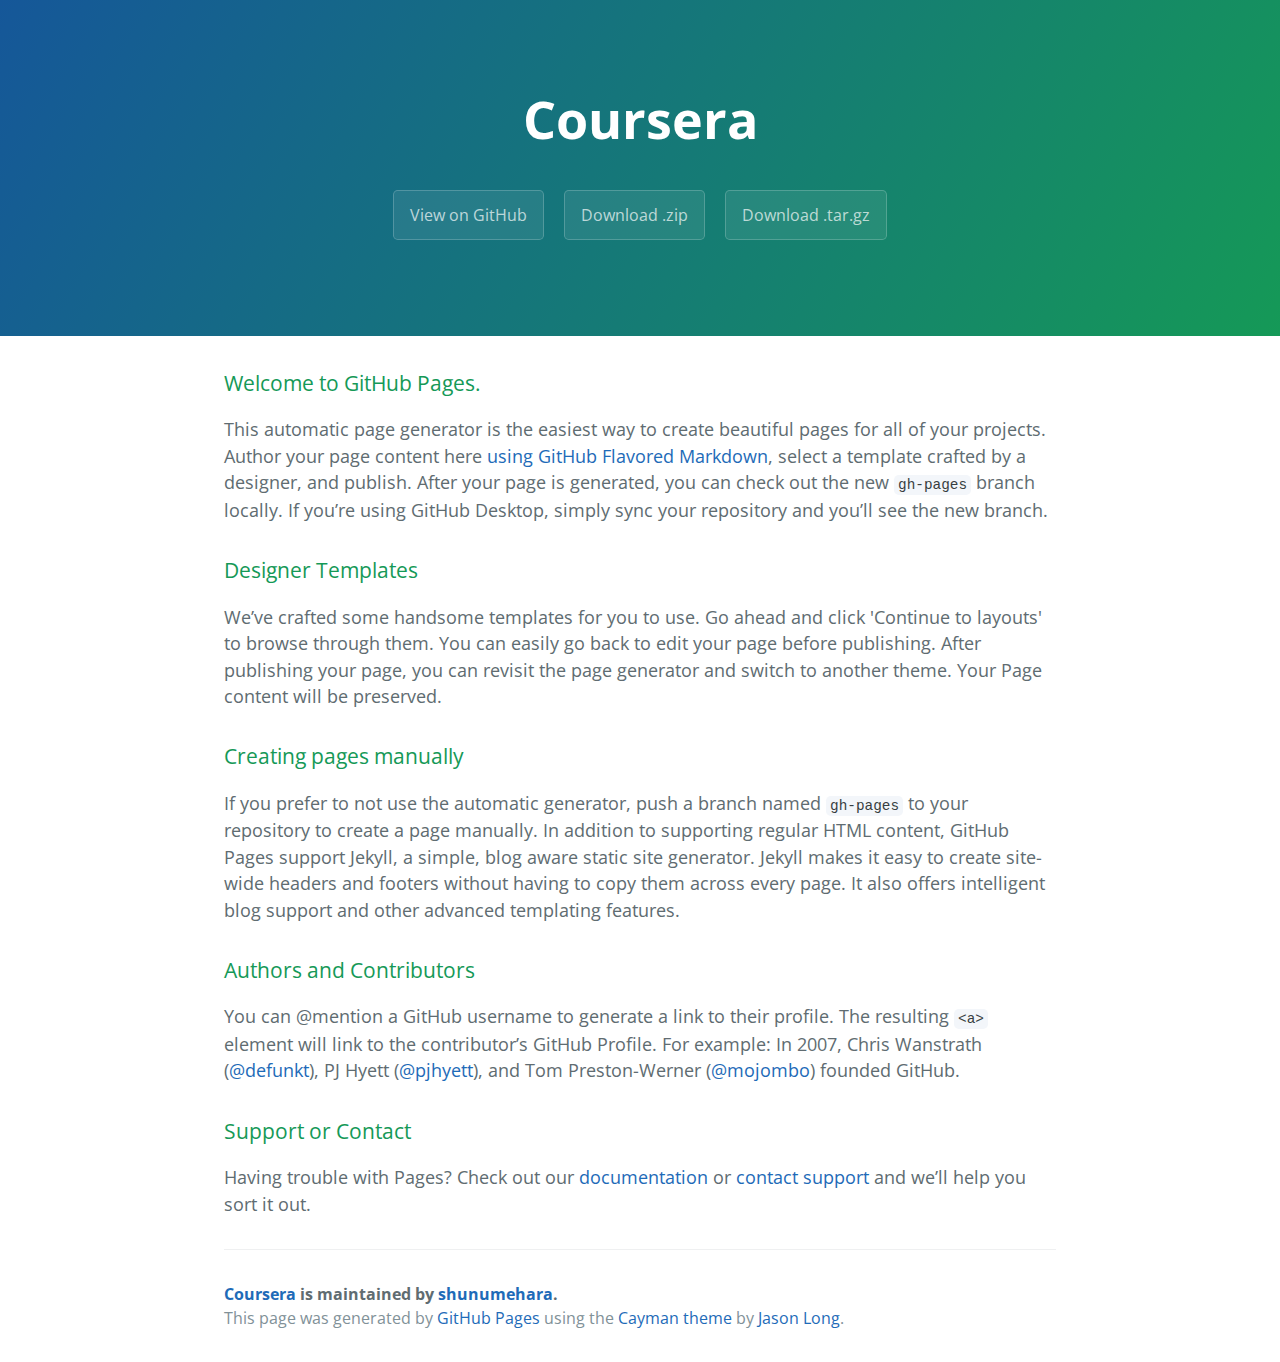
<file: index.html>
<!DOCTYPE html>
<html lang="en-us">
  <head>
    <meta charset="UTF-8">
    <title>Coursera by shunumehara</title>
    <meta name="viewport" content="width=device-width, initial-scale=1">
    <link rel="stylesheet" type="text/css" href="stylesheets/normalize.css" media="screen">
    <link href='https://fonts.googleapis.com/css?family=Open+Sans:400,700' rel='stylesheet' type='text/css'>
    <link rel="stylesheet" type="text/css" href="stylesheets/stylesheet.css" media="screen">
    <link rel="stylesheet" type="text/css" href="stylesheets/github-light.css" media="screen">
  </head>
  <body>
    <section class="page-header">
      <h1 class="project-name">Coursera</h1>
      <h2 class="project-tagline"></h2>
      <a href="https://github.com/shunumehara/coursera" class="btn">View on GitHub</a>
      <a href="https://github.com/shunumehara/coursera/zipball/master" class="btn">Download .zip</a>
      <a href="https://github.com/shunumehara/coursera/tarball/master" class="btn">Download .tar.gz</a>
    </section>

    <section class="main-content">
      <h3>
<a id="welcome-to-github-pages" class="anchor" href="#welcome-to-github-pages" aria-hidden="true"><span aria-hidden="true" class="octicon octicon-link"></span></a>Welcome to GitHub Pages.</h3>

<p>This automatic page generator is the easiest way to create beautiful pages for all of your projects. Author your page content here <a href="https://guides.github.com/features/mastering-markdown/">using GitHub Flavored Markdown</a>, select a template crafted by a designer, and publish. After your page is generated, you can check out the new <code>gh-pages</code> branch locally. If you’re using GitHub Desktop, simply sync your repository and you’ll see the new branch.</p>

<h3>
<a id="designer-templates" class="anchor" href="#designer-templates" aria-hidden="true"><span aria-hidden="true" class="octicon octicon-link"></span></a>Designer Templates</h3>

<p>We’ve crafted some handsome templates for you to use. Go ahead and click 'Continue to layouts' to browse through them. You can easily go back to edit your page before publishing. After publishing your page, you can revisit the page generator and switch to another theme. Your Page content will be preserved.</p>

<h3>
<a id="creating-pages-manually" class="anchor" href="#creating-pages-manually" aria-hidden="true"><span aria-hidden="true" class="octicon octicon-link"></span></a>Creating pages manually</h3>

<p>If you prefer to not use the automatic generator, push a branch named <code>gh-pages</code> to your repository to create a page manually. In addition to supporting regular HTML content, GitHub Pages support Jekyll, a simple, blog aware static site generator. Jekyll makes it easy to create site-wide headers and footers without having to copy them across every page. It also offers intelligent blog support and other advanced templating features.</p>

<h3>
<a id="authors-and-contributors" class="anchor" href="#authors-and-contributors" aria-hidden="true"><span aria-hidden="true" class="octicon octicon-link"></span></a>Authors and Contributors</h3>

<p>You can @mention a GitHub username to generate a link to their profile. The resulting <code>&lt;a&gt;</code> element will link to the contributor’s GitHub Profile. For example: In 2007, Chris Wanstrath (<a href="https://github.com/defunkt" class="user-mention">@defunkt</a>), PJ Hyett (<a href="https://github.com/pjhyett" class="user-mention">@pjhyett</a>), and Tom Preston-Werner (<a href="https://github.com/mojombo" class="user-mention">@mojombo</a>) founded GitHub.</p>

<h3>
<a id="support-or-contact" class="anchor" href="#support-or-contact" aria-hidden="true"><span aria-hidden="true" class="octicon octicon-link"></span></a>Support or Contact</h3>

<p>Having trouble with Pages? Check out our <a href="https://help.github.com/pages">documentation</a> or <a href="https://github.com/contact">contact support</a> and we’ll help you sort it out.</p>

      <footer class="site-footer">
        <span class="site-footer-owner"><a href="https://github.com/shunumehara/coursera">Coursera</a> is maintained by <a href="https://github.com/shunumehara">shunumehara</a>.</span>

        <span class="site-footer-credits">This page was generated by <a href="https://pages.github.com">GitHub Pages</a> using the <a href="https://github.com/jasonlong/cayman-theme">Cayman theme</a> by <a href="https://twitter.com/jasonlong">Jason Long</a>.</span>
      </footer>

    </section>

  
  </body>
</html>
</file>
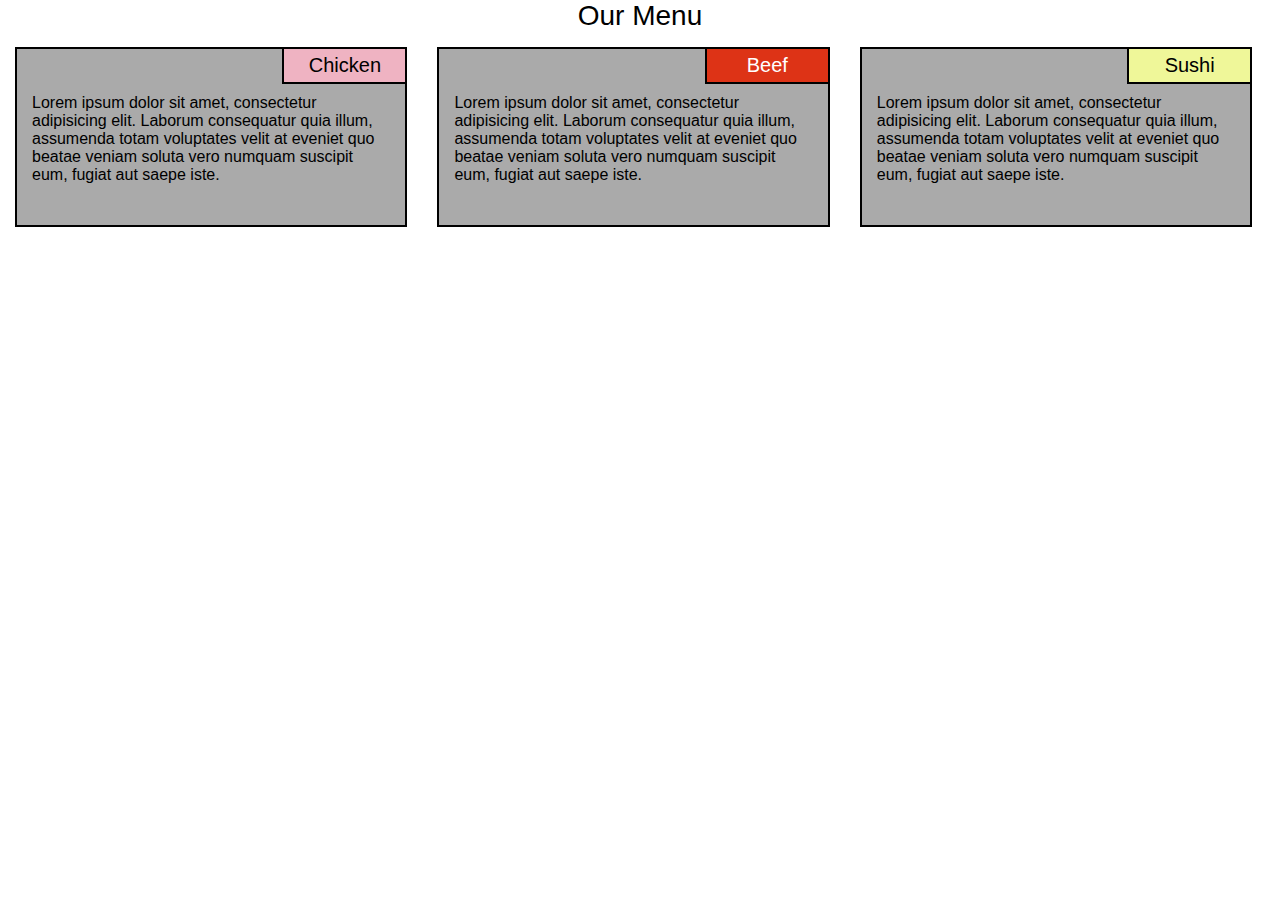
<file: mod2_solution/index.html>
<!DOCTYPE html>
<html>
<head>
<meta charset="UTF-8">
<meta name="viewport" content="width=device-width, initial-scale=1">
<link rel="stylesheet" href="css/style.css">
<title>mod2_solution</title>
<style class="css" href="css/style.css"></style>
</head>
<body>
<h1>Our Menu</h1>

<div id="container">
<div class="col-lg col-md-1">
	<section class="menu">
	<h3 class="menu_title" id="chicken">Chicken</h3>
	<p class="menu_text">Lorem ipsum dolor sit amet, consectetur adipisicing elit. Laborum consequatur quia illum, assumenda totam voluptates velit at eveniet quo beatae veniam soluta vero numquam suscipit eum, fugiat aut saepe iste.</p>
	</section>
</div>
<div class="col-lg col-md-1">
	<section class="menu">
	<h3 class="menu_title" id="beef">Beef</h3>
	<p class="menu_text">Lorem ipsum dolor sit amet, consectetur adipisicing elit. Laborum consequatur quia illum, assumenda totam voluptates velit at eveniet quo beatae veniam soluta vero numquam suscipit eum, fugiat aut saepe iste.</p>
	</section>
</div>
<div class="col-lg col-md-2">
	<section class="menu">
	<h3 class="menu_title" id="sushi">Sushi</h3>
	<p class="menu_text">Lorem ipsum dolor sit amet, consectetur adipisicing elit. Laborum consequatur quia illum, assumenda totam voluptates velit at eveniet quo beatae veniam soluta vero numquam suscipit eum, fugiat aut saepe iste.
	<span class="md_only">Lorem ipsum dolor sit amet, consectetur adipisicing elit. Sequi illo eum ipsa ut dignissimos sunt, obcaecati cupiditate nihil facere quos saepe rem autem fuga earum, soluta quia a sed quibusdam.</span></p>
	</section>
</div>
</div>

</body>
</html>
</file>
<file: stylesheets/stylesheet.css>
* {
  box-sizing: border-box; }

body {
  padding: 0;
  margin: 0;
  font-family: "Open Sans", "Helvetica Neue", Helvetica, Arial, sans-serif;
  font-size: 16px;
  line-height: 1.5;
  color: #606c71; }

a {
  color: #1e6bb8;
  text-decoration: none; }
  a:hover {
    text-decoration: underline; }

.btn {
  display: inline-block;
  margin-bottom: 1rem;
  color: rgba(255, 255, 255, 0.7);
  background-color: rgba(255, 255, 255, 0.08);
  border-color: rgba(255, 255, 255, 0.2);
  border-style: solid;
  border-width: 1px;
  border-radius: 0.3rem;
  transition: color 0.2s, background-color 0.2s, border-color 0.2s; }
  .btn + .btn {
    margin-left: 1rem; }

.btn:hover {
  color: rgba(255, 255, 255, 0.8);
  text-decoration: none;
  background-color: rgba(255, 255, 255, 0.2);
  border-color: rgba(255, 255, 255, 0.3); }

@media screen and (min-width: 64em) {
  .btn {
    padding: 0.75rem 1rem; } }

@media screen and (min-width: 42em) and (max-width: 64em) {
  .btn {
    padding: 0.6rem 0.9rem;
    font-size: 0.9rem; } }

@media screen and (max-width: 42em) {
  .btn {
    display: block;
    width: 100%;
    padding: 0.75rem;
    font-size: 0.9rem; }
    .btn + .btn {
      margin-top: 1rem;
      margin-left: 0; } }

.page-header {
  color: #fff;
  text-align: center;
  background-color: #159957;
  background-image: linear-gradient(120deg, #155799, #159957); }

@media screen and (min-width: 64em) {
  .page-header {
    padding: 5rem 6rem; } }

@media screen and (min-width: 42em) and (max-width: 64em) {
  .page-header {
    padding: 3rem 4rem; } }

@media screen and (max-width: 42em) {
  .page-header {
    padding: 2rem 1rem; } }

.project-name {
  margin-top: 0;
  margin-bottom: 0.1rem; }

@media screen and (min-width: 64em) {
  .project-name {
    font-size: 3.25rem; } }

@media screen and (min-width: 42em) and (max-width: 64em) {
  .project-name {
    font-size: 2.25rem; } }

@media screen and (max-width: 42em) {
  .project-name {
    font-size: 1.75rem; } }

.project-tagline {
  margin-bottom: 2rem;
  font-weight: normal;
  opacity: 0.7; }

@media screen and (min-width: 64em) {
  .project-tagline {
    font-size: 1.25rem; } }

@media screen and (min-width: 42em) and (max-width: 64em) {
  .project-tagline {
    font-size: 1.15rem; } }

@media screen and (max-width: 42em) {
  .project-tagline {
    font-size: 1rem; } }

.main-content :first-child {
  margin-top: 0; }
.main-content img {
  max-width: 100%; }
.main-content h1, .main-content h2, .main-content h3, .main-content h4, .main-content h5, .main-content h6 {
  margin-top: 2rem;
  margin-bottom: 1rem;
  font-weight: normal;
  color: #159957; }
.main-content p {
  margin-bottom: 1em; }
.main-content code {
  padding: 2px 4px;
  font-family: Consolas, "Liberation Mono", Menlo, Courier, monospace;
  font-size: 0.9rem;
  color: #383e41;
  background-color: #f3f6fa;
  border-radius: 0.3rem; }
.main-content pre {
  padding: 0.8rem;
  margin-top: 0;
  margin-bottom: 1rem;
  font: 1rem Consolas, "Liberation Mono", Menlo, Courier, monospace;
  color: #567482;
  word-wrap: normal;
  background-color: #f3f6fa;
  border: solid 1px #dce6f0;
  border-radius: 0.3rem; }
  .main-content pre > code {
    padding: 0;
    margin: 0;
    font-size: 0.9rem;
    color: #567482;
    word-break: normal;
    white-space: pre;
    background: transparent;
    border: 0; }
.main-content .highlight {
  margin-bottom: 1rem; }
  .main-content .highlight pre {
    margin-bottom: 0;
    word-break: normal; }
.main-content .highlight pre, .main-content pre {
  padding: 0.8rem;
  overflow: auto;
  font-size: 0.9rem;
  line-height: 1.45;
  border-radius: 0.3rem; }
.main-content pre code, .main-content pre tt {
  display: inline;
  max-width: initial;
  padding: 0;
  margin: 0;
  overflow: initial;
  line-height: inherit;
  word-wrap: normal;
  background-color: transparent;
  border: 0; }
  .main-content pre code:before, .main-content pre code:after, .main-content pre tt:before, .main-content pre tt:after {
    content: normal; }
.main-content ul, .main-content ol {
  margin-top: 0; }
.main-content blockquote {
  padding: 0 1rem;
  margin-left: 0;
  color: #819198;
  border-left: 0.3rem solid #dce6f0; }
  .main-content blockquote > :first-child {
    margin-top: 0; }
  .main-content blockquote > :last-child {
    margin-bottom: 0; }
.main-content table {
  display: block;
  width: 100%;
  overflow: auto;
  word-break: normal;
  word-break: keep-all; }
  .main-content table th {
    font-weight: bold; }
  .main-content table th, .main-content table td {
    padding: 0.5rem 1rem;
    border: 1px solid #e9ebec; }
.main-content dl {
  padding: 0; }
  .main-content dl dt {
    padding: 0;
    margin-top: 1rem;
    font-size: 1rem;
    font-weight: bold; }
  .main-content dl dd {
    padding: 0;
    margin-bottom: 1rem; }
.main-content hr {
  height: 2px;
  padding: 0;
  margin: 1rem 0;
  background-color: #eff0f1;
  border: 0; }

@media screen and (min-width: 64em) {
  .main-content {
    max-width: 64rem;
    padding: 2rem 6rem;
    margin: 0 auto;
    font-size: 1.1rem; } }

@media screen and (min-width: 42em) and (max-width: 64em) {
  .main-content {
    padding: 2rem 4rem;
    font-size: 1.1rem; } }

@media screen and (max-width: 42em) {
  .main-content {
    padding: 2rem 1rem;
    font-size: 1rem; } }

.site-footer {
  padding-top: 2rem;
  margin-top: 2rem;
  border-top: solid 1px #eff0f1; }

.site-footer-owner {
  display: block;
  font-weight: bold; }

.site-footer-credits {
  color: #819198; }

@media screen and (min-width: 64em) {
  .site-footer {
    font-size: 1rem; } }

@media screen and (min-width: 42em) and (max-width: 64em) {
  .site-footer {
    font-size: 1rem; } }

@media screen and (max-width: 42em) {
  .site-footer {
    font-size: 0.9rem; } }
</file>
<file: stylesheets/github-light.css>
/*
The MIT License (MIT)

Copyright (c) 2016 GitHub, Inc.

Permission is hereby granted, free of charge, to any person obtaining a copy
of this software and associated documentation files (the "Software"), to deal
in the Software without restriction, including without limitation the rights
to use, copy, modify, merge, publish, distribute, sublicense, and/or sell
copies of the Software, and to permit persons to whom the Software is
furnished to do so, subject to the following conditions:

The above copyright notice and this permission notice shall be included in all
copies or substantial portions of the Software.

THE SOFTWARE IS PROVIDED "AS IS", WITHOUT WARRANTY OF ANY KIND, EXPRESS OR
IMPLIED, INCLUDING BUT NOT LIMITED TO THE WARRANTIES OF MERCHANTABILITY,
FITNESS FOR A PARTICULAR PURPOSE AND NONINFRINGEMENT. IN NO EVENT SHALL THE
AUTHORS OR COPYRIGHT HOLDERS BE LIABLE FOR ANY CLAIM, DAMAGES OR OTHER
LIABILITY, WHETHER IN AN ACTION OF CONTRACT, TORT OR OTHERWISE, ARISING FROM,
OUT OF OR IN CONNECTION WITH THE SOFTWARE OR THE USE OR OTHER DEALINGS IN THE
SOFTWARE.

*/

.pl-c /* comment */ {
  color: #969896;
}

.pl-c1 /* constant, variable.other.constant, support, meta.property-name, support.constant, support.variable, meta.module-reference, markup.raw, meta.diff.header */,
.pl-s .pl-v /* string variable */ {
  color: #0086b3;
}

.pl-e /* entity */,
.pl-en /* entity.name */ {
  color: #795da3;
}

.pl-smi /* variable.parameter.function, storage.modifier.package, storage.modifier.import, storage.type.java, variable.other */,
.pl-s .pl-s1 /* string source */ {
  color: #333;
}

.pl-ent /* entity.name.tag */ {
  color: #63a35c;
}

.pl-k /* keyword, storage, storage.type */ {
  color: #a71d5d;
}

.pl-s /* string */,
.pl-pds /* punctuation.definition.string, string.regexp.character-class */,
.pl-s .pl-pse .pl-s1 /* string punctuation.section.embedded source */,
.pl-sr /* string.regexp */,
.pl-sr .pl-cce /* string.regexp constant.character.escape */,
.pl-sr .pl-sre /* string.regexp source.ruby.embedded */,
.pl-sr .pl-sra /* string.regexp string.regexp.arbitrary-repitition */ {
  color: #183691;
}

.pl-v /* variable */ {
  color: #ed6a43;
}

.pl-id /* invalid.deprecated */ {
  color: #b52a1d;
}

.pl-ii /* invalid.illegal */ {
  color: #f8f8f8;
  background-color: #b52a1d;
}

.pl-sr .pl-cce /* string.regexp constant.character.escape */ {
  font-weight: bold;
  color: #63a35c;
}

.pl-ml /* markup.list */ {
  color: #693a17;
}

.pl-mh /* markup.heading */,
.pl-mh .pl-en /* markup.heading entity.name */,
.pl-ms /* meta.separator */ {
  font-weight: bold;
  color: #1d3e81;
}

.pl-mq /* markup.quote */ {
  color: #008080;
}

.pl-mi /* markup.italic */ {
  font-style: italic;
  color: #333;
}

.pl-mb /* markup.bold */ {
  font-weight: bold;
  color: #333;
}

.pl-md /* markup.deleted, meta.diff.header.from-file */ {
  color: #bd2c00;
  background-color: #ffecec;
}

.pl-mi1 /* markup.inserted, meta.diff.header.to-file */ {
  color: #55a532;
  background-color: #eaffea;
}

.pl-mdr /* meta.diff.range */ {
  font-weight: bold;
  color: #795da3;
}

.pl-mo /* meta.output */ {
  color: #1d3e81;
}
</file>
<file: mod2_solution/css/style.css>
/* basic styling */

* {
	box-sizing: border-box;
	margin: 0;
	padding: 0;
	font-weight: normal;
}

body {
	font-family: Arial, Helvetica, sans-serif;
}


/* all devices */

h1 {
	width: 200px;
	text-align: center;
	margin-right: auto;
	margin-left: auto;
	margin-bottom: 15px;
	font-size: 175%;
}

h3 {
	font-size: 125%;
	width: 125px;
	text-align: center;
}


#container {
	width: 100%;
	margin-right: auto;
	margin-left: auto;
}

.menu {
	position: relative;
	background-color: #AAAAAA;
	height: 150px;
	margin-left: 15px;
	margin-right: 15px;
	margin-bottom: 15px;
	border: 2px solid black;
}

.menu_title {
	position: absolute;	
	padding: 5px;
	border: 2px solid black;
	top: -2px;
	right: -2px;
}

.menu_text {
	position: absolute;
	top: 30px;
	padding: 15px;
}

#chicken {
	background-color: #efb3c2;
	color: #000000;
}

#beef {
	background-color: #DD3316;
	color: #FFFFFF;
}

#sushi {
	background-color: #eff799;
	color: #000000;
}


/* for large devices */

@media (min-width: 992px) {
	.menu {
	height: 180px;
	}
	.col-lg {
	float: left;
	width: 33%;
	}
	.md_only {
	display: none;
	}
}

/* for medium devices */

@media (min-width: 768px) and (max-width: 991px){
	.menu {
	height: 150px;
	}
	.col-md-1, .col-md-2 {
	float: left;
	}
	.col-md-1 {
	width: 50%;
	}
	.col-md-2 {
	width: 100%
	}
}


/* for small devices */

@media (max-width: 767px) {
	.md_only {
	display: none;
	}
}
</file>
